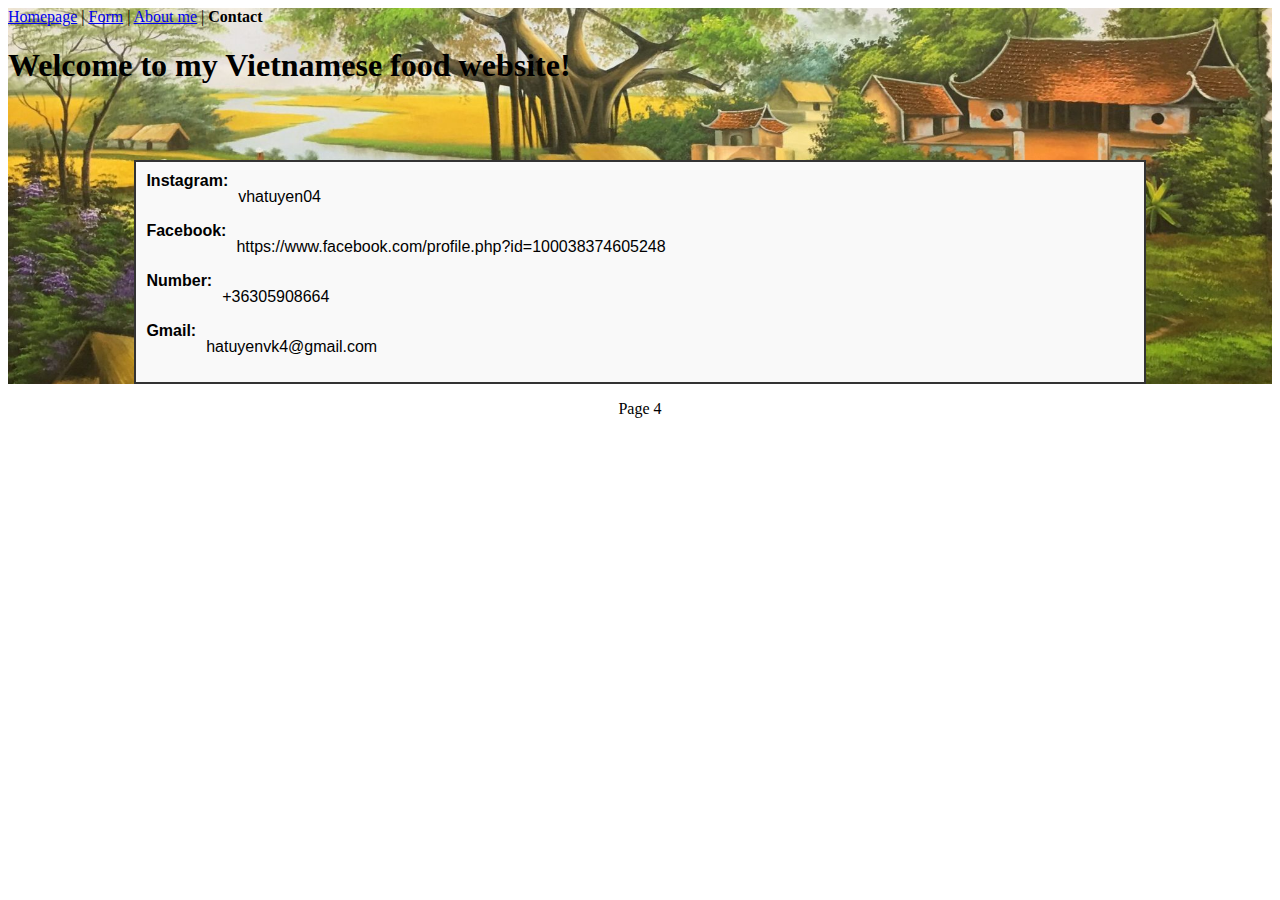
<file: contact.html>
<!DOCTYPE html>
<html lang="en">

<head>
	<meta charset="utf-8">
	<title>My Vietnamese food website - Contact</title>
	<!-- Bootstrap CSS -->
	<link href="https://cdn.jsdelivr.net/npm/bootstrap@5.1.3/dist/css/bootstrap.min.css" rel="stylesheet"
		integrity="sha384-1BmE4kWBq78iYhFldvKuhfTAU6auU8tT94WrHftjDbrCEXSU1oBoqyl2QvZ6jIW3" crossorigin="anonymous">
    <link rel="stylesheet" href="css/origin.css">
</head>

<body>
    <div class="container-fluid" id="my-section">
		<header>
			<div class="row">
				<div class="col-12">
                    <nav id="info">
						<div class="col-12 text-center">
							<!-- navbar -->

							<a href="index.html"
							title="Some delicious Vietnamese food.">
							Homepage</a> | 
                            <a href="form.html"
							title="Submit favourite Vietnamese foods?">Form</a> | 
                            <a href="info.html" title="My personal information.">About me</a> |
                            <b>Contact</b>

							<!-- navbar -->
						</div> <!-- col -->
                    </nav>
                </div>
            </div>
        </header>
        <main id = "contact">
            <h1 class="text-center my-3 text-primary">Welcome to my Vietnamese food website!</h1>
            <br><br><br>
            <div class="col-12">
                <div style="display: flex; justify-content: center; align-items: center;">
                <div style="width: 80%; padding: 10px; border: 2px solid #333; box-sizing: border-box; font-family: Arial, sans-serif; background-color: #f9f9f9; text-align: left;">
                    <div style = "display:flex; flex-wrap: nowrap; gap:10px"> 
                        <b>Instagram: </b>
                        <p>vhatuyen04</p>
                    </div>
                    <div style = "display:flex; flex-wrap: nowrap; gap:10px"> 
                        <b>Facebook: </b>
                        <p>https://www.facebook.com/profile.php?id=100038374605248</p>
                    </div>
                    <div style = "display:flex; flex-wrap: nowrap; gap:10px"> 
                        <b>Number: </b>
                        <p>+36305908664</p>
                    </div>
                    <div style = "display:flex; flex-wrap: nowrap; gap:10px"> 
                        <b>Gmail: </b>
                        <p>hatuyenvk4@gmail.com</p>
                    </div>
                </div>
                </div>
            </div>
        </main>
    </div>
    <script src="https://cdn.jsdelivr.net/npm/bootstrap@5.1.3/dist/js/bootstrap.bundle.min.js"
		integrity="sha384-ka7Sk0Gln4gmtz2MlQnikT1wXgYsOg+OMhuP+IlRH9sENBO0LRn5q+8nbTov4+1p"
		crossorigin="anonymous"></script>
    <footer style="margin: 0 auto; width: fit-content; text-align: center;">
        <p>Page 4</p>
    </footer>
</body>
</file>
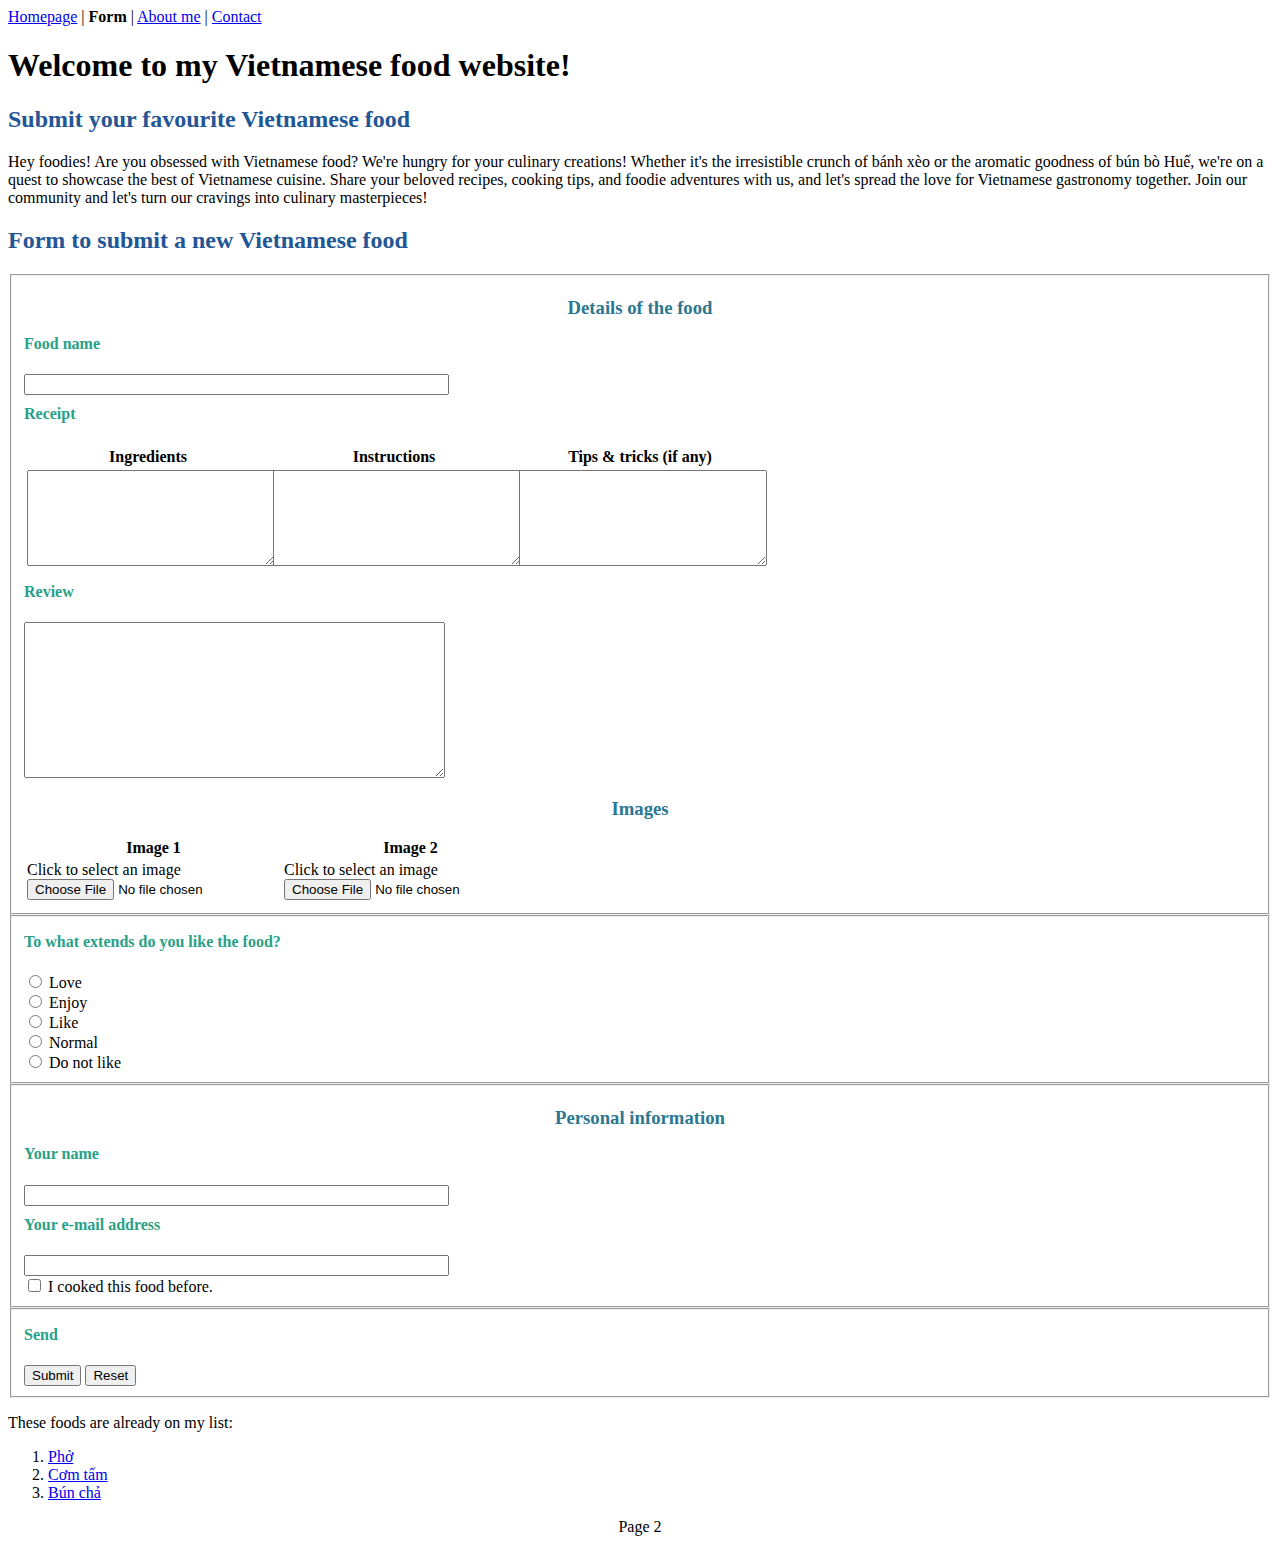
<file: form.html>
<!DOCTYPE html>
<html lang="en">

<head>
	<meta charset="utf-8">
	<title>My Vietnamese food website - Form</title>
	<!-- Bootstrap CSS -->
	<link href="https://cdn.jsdelivr.net/npm/bootstrap@5.1.3/dist/css/bootstrap.min.css" rel="stylesheet"
		integrity="sha384-1BmE4kWBq78iYhFldvKuhfTAU6auU8tT94WrHftjDbrCEXSU1oBoqyl2QvZ6jIW3" crossorigin="anonymous">
	<link rel="stylesheet" href="css/origin.css">
</head>

<body>
	<div class="container-fluid border border-dark border-2">
		<header>
			<div class="row">
				<div class="col-12">
					<nav id="form">
						<div class="col-12 text-center">
							<!-- navbar -->

							<a href="index.html"
							title="Some delicious Vietnamese food.">
							Homepage</a> | <b> Form</b> | <a href="info.html" title="My personal information.">About me</a>
							| <a href="contact.html" title="Contact me.">Contact</a>

							<!-- navbar -->
						</div> <!-- col -->
					</nav>
					<h1 class="text-center my-3 text-primary">Welcome to my Vietnamese food website!</h1>
				</div> <!-- col-12 -->
			</div> <!-- row -->
		</header>

		<main id="content">
			<div class="row border-bottom border-primary border-2">
				<div class="col-12 p-3">
					<h2 class = "heading-2">Submit your favourite Vietnamese food</h2>
					<p>Hey foodies! Are you obsessed with Vietnamese food? We're hungry for your culinary creations! 
						Whether it's the irresistible crunch of bánh xèo or the aromatic goodness of bún bò Huế, 
						we're on a quest to showcase the best of Vietnamese cuisine. Share your beloved recipes, cooking tips, 
						and foodie adventures with us, and let's spread the love for Vietnamese gastronomy together. 
						Join our community and let's turn our cravings into culinary masterpieces!</p>
					<h2 class = "heading-2">Form to submit a new Vietnamese food</h2>
				</div>
			</div>
			<form action="mailto:johnsmith@mailinator.com" method="post" enctype="text/plain">
				<div class="row">

					<div class="col-12 col-lg-12">
						<fieldset class="border rounded bg-light my-3 p-3">
							<div class = "row">
								<div class="col-12 col-lg-6">
									<h3 class = "heading-3">Details of the food</h3>

									<h4 class = "form_heading_4">Food name</h4>
									<input type="text" name="title" id="title" size="50"><br>
									<h4 class = "form_heading_4">Receipt</h4>
									<table id="pagemenu">
										<colgroup>
											<col style="width: 25%;">
											<col style="width: 25%;">
											<col style="width: 25%;">
										</colgroup>
										<tr>
											<th>Ingredients</th>
											<th>Instructions</th>
											<th>Tips & tricks (if any)</th>
										</tr>
										<tr>
											<td><textarea rows="6" style="width: 100%;"></textarea></td>
											<td><textarea rows="6" style="width: 100%;"></textarea></td>
											<td><textarea rows="6" style="width: 100%;"></textarea></td>
										</tr>
									</table>
									<h4 class = "form_heading_4">Review</h4>
									<textarea cols="50" rows="10" name="story" id="story"></textarea>
								</div>
								
								<div class="col-12 col-lg-6">
									<h3 class = "heading-3">Images</h3>
									<table>
										<tr>
											<th>Image 1</th>
											<th>Image 2</th>
										</tr>
										<tr>
											<td>
												<div class="file-input-container">
													<div class="placeholder">Click to select an image</div>
													<input type="file" class="file-input" accept="image/*">
												</div>
											</td>
											<td>
												<div class="file-input-container">
													<div class="placeholder">Click to select an image</div>
													<input type="file" class="file-input" accept="image/*">
												</div>
											</td>
										</tr>
									</table>
								</div>
							</div>
						</fieldset>
					</div>
					<div class="col-12 col-lg-12">
						<fieldset class="border rounded bg-light my-3 p-3">
							<h4 class = "form_heading_4">To what extends do you like the food?</h4>
								<input type="radio" name="rating" id="v1" value="1">
								<label for="v1">Love</label><br>
								<input type="radio" name="rating" id="v2" value="2">
								<label for="v2">Enjoy</label><br>
								<input type="radio" name="rating" id="v3" value="3">
								<label for="v3">Like</label><br>
								<input type="radio" name="rating" id="v4" value="4">
								<label for="v4">Normal</label><br>
								<input type="radio" name="rating" id="v5" value="5">
								<label for="v5">Do not like</label>
						
						</fieldset>


						<fieldset class="border rounded bg-light my-3 p-3">
							<h3 class = "heading-3">Personal information</h3>
							<h4 class = "form_heading_4">Your name</h4>
							<input type="text" name="name" id="name" size="50"><br>
							<h4 class = "form_heading_4">Your e-mail address</h4>
							<input type="email" name="email" id="email" size="50"><br>
							<input type="checkbox" name="newsletter" id="newsletter" value="yes">
							<label for="newsletter">I cooked this food before.</label>

						</fieldset>
						<fieldset class="border rounded bg-light my-3 p-3">
							<h4 class = "form_heading_4">Send</h4>
							<input type="submit" value="Submit" >
							<input type="reset" value="Reset" >
						</fieldset>
					</div>
				</div>
			</form>
			<div class="row">
				<div class="col-12">
					<p>These foods are already on my list:</p>
					<nav>
						<ol>
							<li><a href="index.html#pho">Phở</a></li>
							<li><a href="index.html#comtam">Cơm tấm</a></li>
							<li><a href="index.html#buncha">Bún chả</a></li>
						</ol>
					</nav>
				</div>
			</div>
		</main>
	</div>

	<!-- Option 1: Bootstrap Bundle with Popper -->
	<script src="https://cdn.jsdelivr.net/npm/bootstrap@5.1.3/dist/js/bootstrap.bundle.min.js"
		integrity="sha384-ka7Sk0Gln4gmtz2MlQnikT1wXgYsOg+OMhuP+IlRH9sENBO0LRn5q+8nbTov4+1p"
		crossorigin="anonymous"></script>

	<footer style="margin: 0 auto; width: fit-content; text-align: center;">
		<p>Page 2</p>
	</footer>
</body>

</html>
</file>
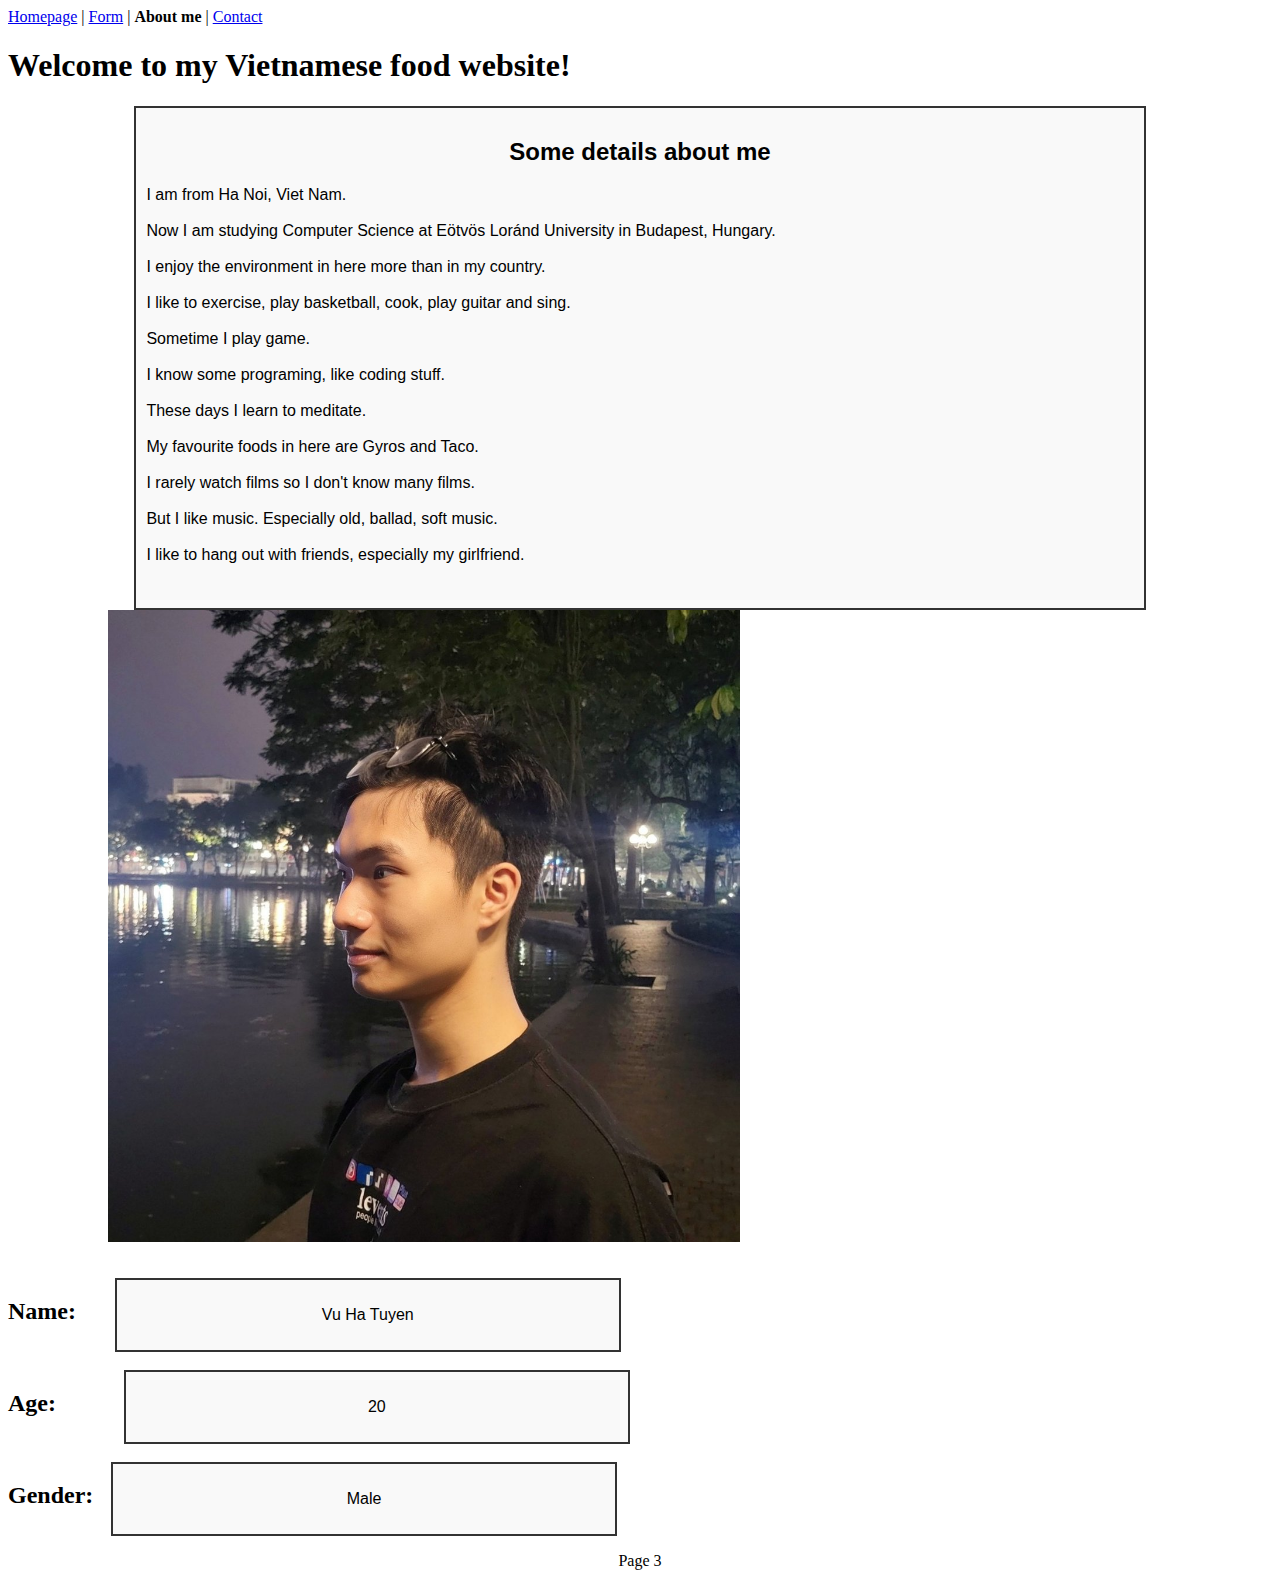
<file: info.html>
<!DOCTYPE html>
<html lang="en">

<head>
	<meta charset="utf-8">
	<title>My Vietnamese food website - About me - Website of Vu Ha Tuyen</title>
	<!-- Bootstrap CSS -->
	<link href="https://cdn.jsdelivr.net/npm/bootstrap@5.1.3/dist/css/bootstrap.min.css" rel="stylesheet"
		integrity="sha384-1BmE4kWBq78iYhFldvKuhfTAU6auU8tT94WrHftjDbrCEXSU1oBoqyl2QvZ6jIW3" crossorigin="anonymous">
    <link rel="stylesheet" href="css/origin.css">
</head>

<body>
    <div class="container-fluid">
		<header>
			<div class="row">
				<div class="col-12">
                    <nav id="infor">
						<div class="col-12 text-center">
							<!-- navbar -->

							<a href="index.html"
							title="Some delicious Vietnamese food.">
							Homepage</a> | 
                            <a href="form.html"
							title="Submit favourite Vietnamese foods?">Form</a> | 
                            <b>About me</b> |
                            <a href="contact.html" title="Contact me.">Contact</a>

							<!-- navbar -->
						</div> <!-- col -->
                    </nav>
                </div>
            </div>
        </header>
        <main id = "info">
            <h1 class="text-center my-3 text-primary">Welcome to my Vietnamese food website!</h1>
            <div class="row">
                <div class="col-12 col-md-6">
                    <div style="display: flex; justify-content: center; align-items: center;">
                        <div style="width: 80%; padding: 10px; border: 2px solid #333; box-sizing: border-box; font-family: Arial, sans-serif; background-color: #f9f9f9; text-align: left;">
                            <h2 style = "text-align: center;">Some details about me</h2>
                            <p>I am from Ha Noi, Viet Nam.<br><br>
                                Now I am studying Computer Science at Eötvös Loránd University in Budapest, Hungary.<br><br>
                                I enjoy the environment in here more than in my country.<br><br>
                                I like to exercise, play basketball, cook, play guitar and sing.<br><br>
                                Sometime I play game.<br><br>
                                I know some programing, like coding stuff.<br><br>
                                These days I learn to meditate.<br><br>
                                My favourite foods in here are Gyros and Taco.<br><br>
                                I rarely watch films so I don't know many films.<br><br> 
                                But I like music. Especially old, ballad, soft music.<br><br>
                                I like to hang out with friends, especially my girlfriend.<br><br>
                            </p>
                        </div>
                    </div>
                </div>
                <div class="col-12 col-md-6">
                    <img src="images/myprofile.jpg" alt="description_of_image" style="width: 50%; height: auto; margin-left:100px; display:block">
                    <br><br> 
                    <div style = "display:flex; flex-wrap: nowrap; gap: 39px"> 
                        <h2>Name:</h2>
                        <div style="width: 40%; padding: 10px; border: 2px solid #333; box-sizing: border-box; font-family: Arial, sans-serif; background-color: #f9f9f9; text-align: center;">
                            <p>Vu Ha Tuyen</p>
                        </div>
                    </div>  
                    <br>
                    <div style = "display:flex; flex-wrap: nowrap; gap: 68px"> 
                        <h2>Age:</h2>
                        <div style="width: 40%; padding: 10px; border: 2px solid #333; box-sizing: border-box; font-family: Arial, sans-serif; background-color: #f9f9f9; text-align: center;">
                            <p>20</p>
                        </div>
                    </div>  
                    <br>
                    <div style = "display:flex; flex-wrap: nowrap; gap: 18px"> 
                        <h2>Gender:</h2>
                        <div style="width: 40%; padding: 10px; border: 2px solid #333; box-sizing: border-box; font-family: Arial, sans-serif; background-color: #f9f9f9; text-align: center;">
                            <p>Male</p>
                        </div>
                    </div>  
                </div>
            </div>
        </main>                              
    </div>
    <script src="https://cdn.jsdelivr.net/npm/bootstrap@5.1.3/dist/js/bootstrap.bundle.min.js"
		integrity="sha384-ka7Sk0Gln4gmtz2MlQnikT1wXgYsOg+OMhuP+IlRH9sENBO0LRn5q+8nbTov4+1p"
		crossorigin="anonymous"></script>
    <footer style="margin: 0 auto; width: fit-content; text-align: center;">
        <p>Page 3</p>
    </footer>
</body>
</file>
<file: css/origin.css>
.heading-1 {
    text-align: center;
    margin-top: 1rem; 
    margin-bottom: 1rem;
    color: #007bff;
}

.heading-2 {
    text-align: left;
    color: #235695;
}

.heading-3 {
    margin-top: 1rem;
    margin-bottom: 1rem;
    text-align: center; 
    color: rgb(44, 119, 145); 
}

.heading-4 {
    margin-top: 10px;
    text-align: center; 
    color: rgb(40, 161, 135); 
}

.form_heading_4 {
    margin-top: 10px;
    text-align: left; 
    color: rgb(40, 161, 135); 
}


.container {
    justify-content: center;
}

.img-fluid {
    width: 400px;
    height: 400px;
    object-fit: cover;
}

.img-fluid:hover {
    transform: scale(1.1); 
    border-color: #333; 
}

.modal {
    display: none; 
    position: fixed; 
    z-index: 1; 
    left: 0;
    top: 0;
    width: 100%; 
    height: 100%;
    overflow: auto; 
    background-color: rgba(0,0,0,0.8); 
    align-items: center; 
    justify-content: center; 
}

.modal-content {
    margin: auto;
    display: block;
    max-width: 50%;
    max-height: 50%;
    background-size: contain; 
    background-position: center; 
    background-repeat: no-repeat
}

.close {
    position: absolute;
    top: 20px;
    right: 35px;
    color: #f1f1f1;
    font-size: 40px;
    font-weight: bold;
    transition: 0.3s;
}

.close:hover,
.close:focus {
    color: #bbb;
    text-decoration: none;
    cursor: pointer;
}

#my-section {
    background-image: url('../images/background.jpg');
    background-size: cover; 
    background-repeat: no-repeat;
    background-position: center center;
    width: 100%;
    height: 100%;
}

#my-section2 {
    background-image: url('../images/background4.jpg');
    background-size: cover; 
    background-repeat: no-repeat;
    background-position: center center;
    width: 100%;
    height: 100%;
}
</file>
